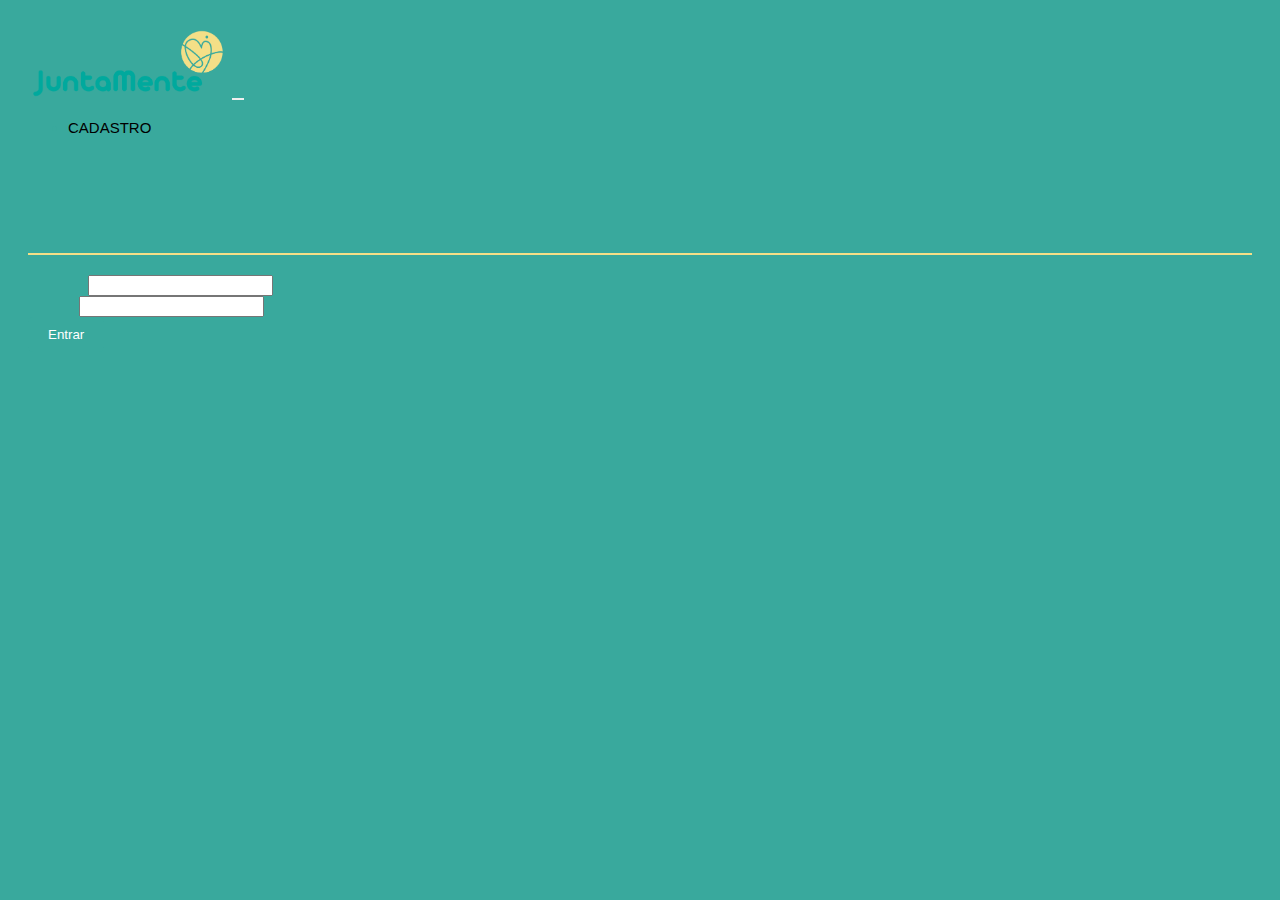
<file: index.html>
<!-- login.html -->
<!DOCTYPE html>
<html lang="pt-BR">
<head>
    <meta charset="UTF-8">
    <meta name="viewport" content="width=device-width, initial-scale=1.0">
    <link rel="stylesheet" href="styles.css">

    <title>Login Admin - JuntaMente</title>
    <link href="https://cdn.jsdelivr.net/npm/bootstrap@5.3.2/dist/css/bootstrap.min.css" rel="stylesheet" integrity="sha384-T3c6CoIi6uLrA9TneNEoa7RxnatzjcDSCmG1MXxSR1GAsXEV/Dwwykc2MPK8M2HN" crossorigin="anonymous">
</head>
<body>
    <header>
        <nav class="navbar navbar-expand-lg">
            <div class="container">
                <a class="navbar-brand" href="index.html"><img src="logo.png" alt="" width="200" ></a>
                <button class="navbar-toggler"type="button" data-bs-toggle="collapse" data-bs-target="#navbarNav" aria-controls="navbarNav" aria-expanded="false" aria-label="Toggle navigation">
                    <span class="navbar-toggler-icon"></span>
                </button>
                <div class="collapse navbar-collapse" id="navbarNav">
                    <ul class="navbar-nav ml-auto">
                        <li class="nav-item">
                            <a class="nav-link" href="#">CADASTRO</a>
                        </li>
                    </ul>
                </div>
            </div>
        </nav>
    </header>
    <div class="container">
        <div class="row d-flex justify-content-center">
            <div class="col-lg-4 col-md-4 col-sm-12">
                <h2 class="my-5">Login Admin</h2>
                <!-- <form> -->
                    <div class="mb-3">
                        <label for="username" class="form-label">Usuário</label>
                        <input type="text" class="form-control" id="username">
                    </div>
                    <div class="mb-3">
                        <label for="password" class="form-label">Senha</label>
                        <input type="password" class="form-control" id="password">
                    </div>
                    <a href='cadastro.html'>
                        <button class="col-12 button-default" type="submit">Entrar</button>
                    </a>
                <!-- </form> -->
            </div>
        </div>


    </div>
    <script type="text/javascript" class="scripts.js"></script>
<script src="https://cdn.jsdelivr.net/npm/bootstrap@5.3.2/dist/js/bootstrap.bundle.min.js" integrity="sha384-C6RzsynM9kWDrMNeT87bh95OGNyZPhcTNXj1NW7RuBCsyN/o0jlpcV8Qyq46cDfL" crossorigin="anonymous"></script>
</body>
</html>
</file>
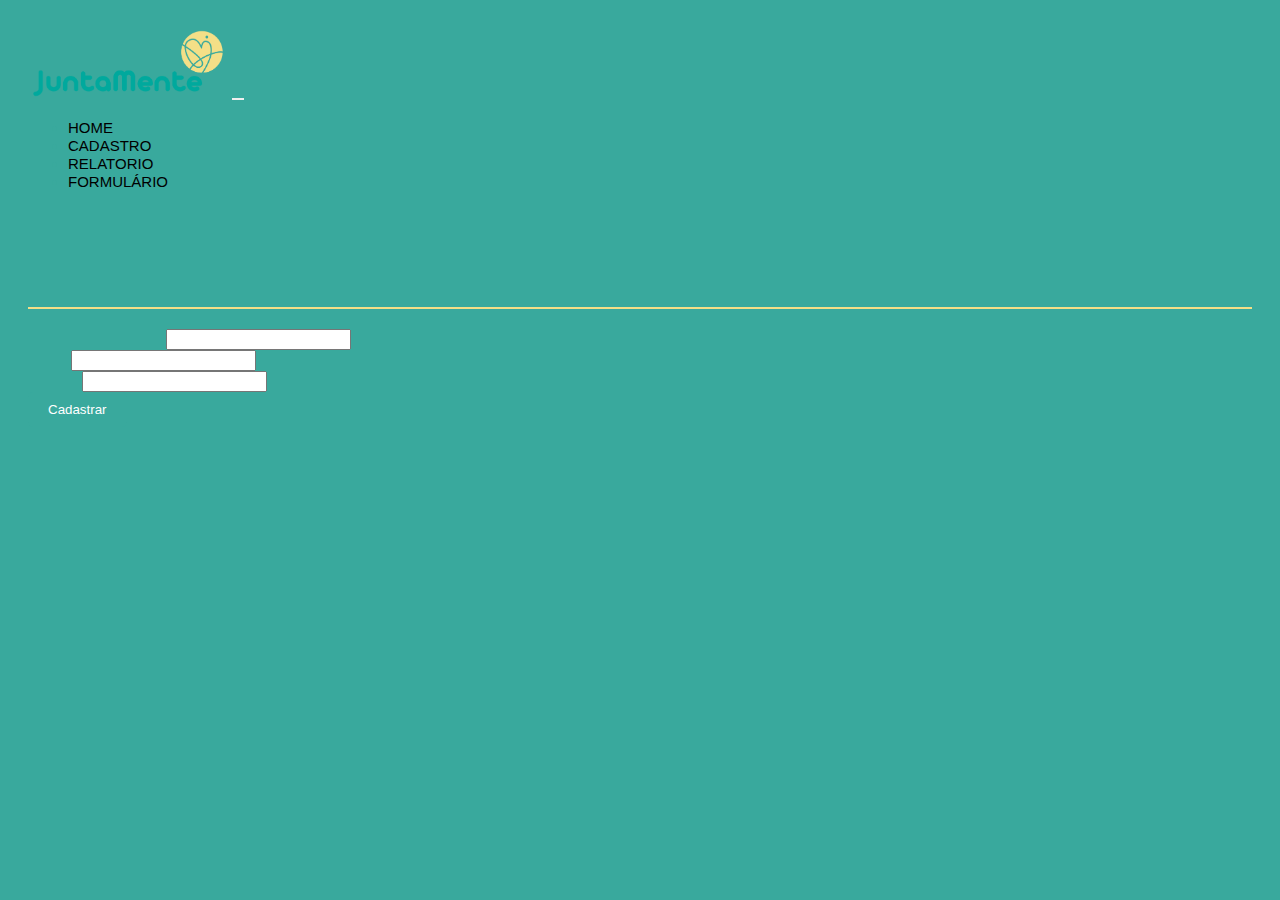
<file: cadastro.html>
<!-- login.html -->
<!DOCTYPE html>
<html lang="pt-BR">
<head>
    <meta charset="UTF-8">
    <meta name="viewport" content="width=device-width, initial-scale=1.0">
    <link rel="stylesheet" href="styles.css">

    <title>Login Admin - JuntaMente</title>
    <link href="https://cdn.jsdelivr.net/npm/bootstrap@5.3.2/dist/css/bootstrap.min.css" rel="stylesheet" integrity="sha384-T3c6CoIi6uLrA9TneNEoa7RxnatzjcDSCmG1MXxSR1GAsXEV/Dwwykc2MPK8M2HN" crossorigin="anonymous">
</head>
<body>
<!-- cadastro.html -->
<!-- Estrutura do cabeçalho similar ao anterior -->
<header>
    <nav class="navbar navbar-expand-lg">
        <div class="container">
            <a class="navbar-brand" href="index.html"><img src="logo.png" alt="" width="200" ></a>
            <button class="navbar-toggler" type="button" data-bs-toggle="collapse" data-bs-target="#navbarNav" aria-controls="navbarNav" aria-expanded="false" aria-label="Toggle navigation">
                <span class="navbar-toggler-icon"></span>
            </button>
            <div class="collapse navbar-collapse" id="navbarNav">
                <ul class="navbar-nav ml-auto">
                    <li class="nav-item">
                        <a class="nav-link" href="#">HOME</a>
                    </li>
                    <li class="nav-item">
                        <a class="nav-link" href="cadastro.html">CADASTRO</a>
                    </li>
                    <li class="nav-item">
                        <a class="nav-link" href="relatorio.html">RELATORIO</a>
                    </li>
                    <li class="nav-item">
                        <a class="nav-link" href="formulario.html">FORMULÁRIO</a>
                    </li>
                </ul>
            </div>
        </div>
    </nav>
</header>
<div class="container mt-5">
    
    <div class="row d-flex justify-content-center">

        <div class="col-md-8 col-mb-12 col-sm-12">
            <h2>Cadastro</h2>
            <!-- <form> -->
                <div class="mb-3">
                    <label for="empresa" class="form-label">Nome da Empresa</label>
                    <input type="text" class="form-control" id="empresa">
                </div>
                <div class="mb-3">
                    <label for="setor" class="form-label">Setor</label>
                    <input type="text" class="form-control" id="setor">
                </div>
                <div class="mb-3">
                    <label for="equipe" class="form-label">Equipe</label>
                    <input type="text" class="form-control" id="equipe">
                </div>
                <a href="gerar_links.html">
                    <button type="submit" class="col-12 button-default">Cadastrar</button>

                </a>
            <!-- </form> -->
        </div>
    </div>

</div>
<!-- Estrutura do rodapé similar ao anterior -->


<script src="https://cdn.jsdelivr.net/npm/bootstrap@5.3.2/dist/js/bootstrap.bundle.min.js" integrity="sha384-C6RzsynM9kWDrMNeT87bh95OGNyZPhcTNXj1NW7RuBCsyN/o0jlpcV8Qyq46cDfL" crossorigin="anonymous"></script>
</body>
</html>
</file>
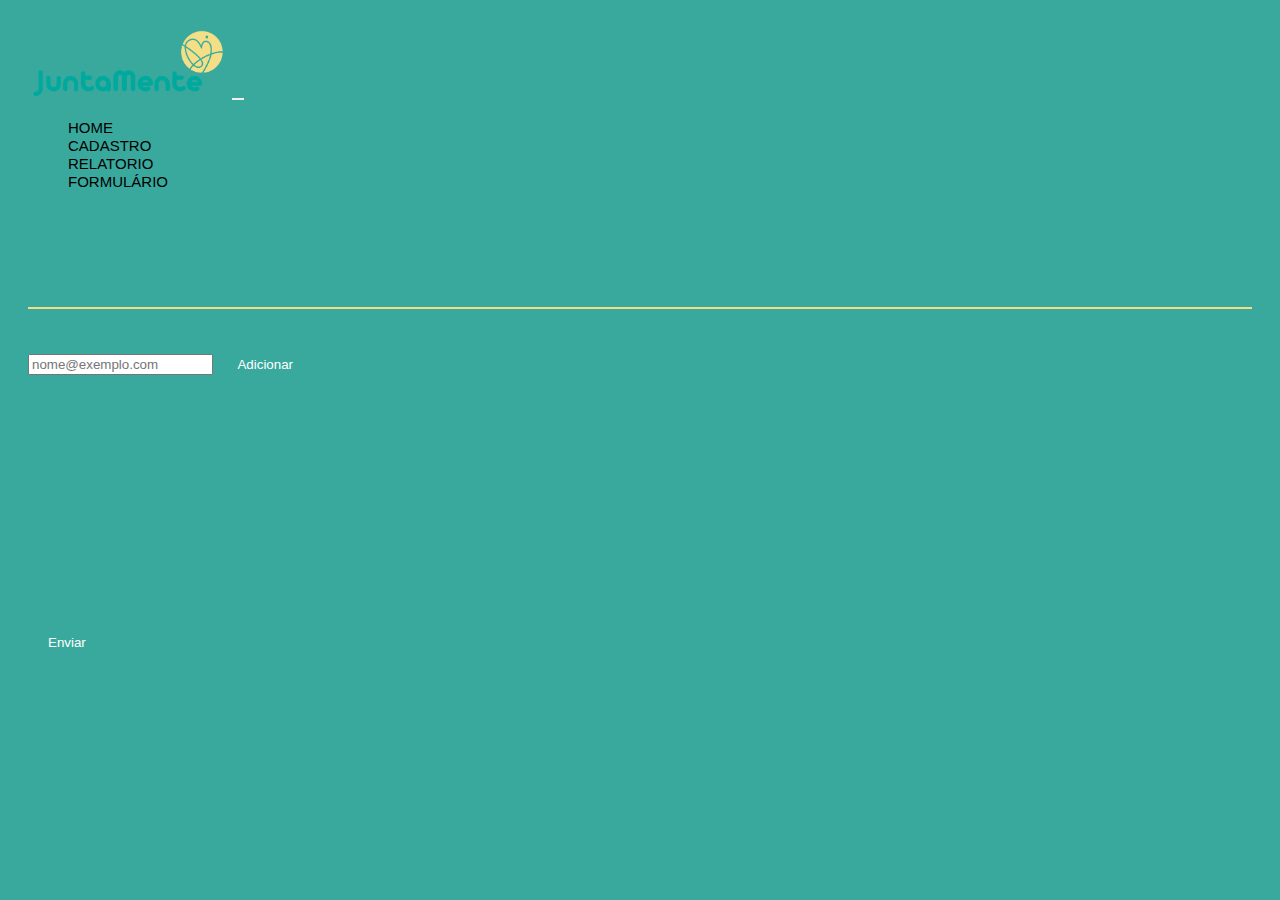
<file: email.html>
<!-- login.html -->
<!DOCTYPE html>
<html lang="pt-BR">

<head>
    <meta charset="UTF-8">
    <meta name="viewport" content="width=device-width, initial-scale=1.0">
    <link rel="stylesheet" href="styles.css">

    <title>Login Admin - JuntaMente</title>
    <link href="https://cdn.jsdelivr.net/npm/bootstrap@5.3.2/dist/css/bootstrap.min.css" rel="stylesheet"
        integrity="sha384-T3c6CoIi6uLrA9TneNEoa7RxnatzjcDSCmG1MXxSR1GAsXEV/Dwwykc2MPK8M2HN" crossorigin="anonymous">
</head>

<body>
    <header>
        <nav class="navbar navbar-expand-lg">
            <div class="container">
                <a class="navbar-brand" href="index.html"><img src="logo.png" alt="" width="200" ></a>
                <button class="navbar-toggler" type="button" data-bs-toggle="collapse" data-bs-target="#navbarNav"
                    aria-controls="navbarNav" aria-expanded="false" aria-label="Toggle navigation">
                    <span class="navbar-toggler-icon"></span>
                </button>
                <div class="collapse navbar-collapse" id="navbarNav">
                    <ul class="navbar-nav ml-auto">
                        <li class="nav-item">
                            <a class="nav-link" href="#">HOME</a>
                        </li>
                        <li class="nav-item">
                            <a class="nav-link" href="cadastro.html">CADASTRO</a>
                        </li>
                        <li class="nav-item">
                            <a class="nav-link" href="relatorio.html">RELATORIO</a>
                        </li>
                        <li class="nav-item">
                            <a class="nav-link" href="formulario.html">FORMULÁRIO</a>
                        </li>
                    </ul>
                </div>
            </div>
        </nav>
    </header>
    <div class="container mt-5">

        <div class="row d-flex justify-content-center">

            <div class="col-md-8 col-mb-12 col-sm-12">
                <h2>Enviar E-mail</h2>

                <label for="addEmail"  class="mt-2">Adicionar E-mail:</label>
                <div class="input-group mb-3">
                    <input type="email" class="form-control" id="addEmail" placeholder="nome@exemplo.com">
                    <button class="button-default" id="addButton">Adicionar</button>
                </div>

                <h4 class="mt-5">Lista de e-mails Adicionados:</h4>
                <ul class="list-group" id="emailList"></ul>

                <h4 class="mt-5">Visualização do E-mail:</h4>
                <div class="border p-3 mb-3">
                    Olá, 
                    <br>
                    Este é um e-mail de teste da plataforma JuntaMente.

                    <p class="text-primary">https://juntamente.com.br/linkgerado....</p>
                    <br>
                    Atenciosamente,
                    Equipe JuntaMente
                </div>

                <div class="float-end">
                    <button class="button-default" id="sendButton">Enviar</button>
                </div>
            </div>
        </div>
    </div>
    <script>
        document.getElementById('addButton').addEventListener('click', function () {
            const emailInput = document.getElementById('addEmail');
            const emailList = document.getElementById('emailList');

            if (emailInput.value) {
                const listItem = document.createElement('li');
                listItem.className = 'list-group-item';
                listItem.textContent = emailInput.value;
                emailList.appendChild(listItem);

                emailInput.value = '';
            }
        });

        document.getElementById('sendButton').addEventListener('click', function () {
            alert('E-mails enviados! (simulação)');
        });
    </script>
    <script src="https://cdn.jsdelivr.net/npm/bootstrap@5.3.2/dist/js/bootstrap.bundle.min.js"
        integrity="sha384-C6RzsynM9kWDrMNeT87bh95OGNyZPhcTNXj1NW7RuBCsyN/o0jlpcV8Qyq46cDfL"
        crossorigin="anonymous"></script>
</body>

</html>
</file>
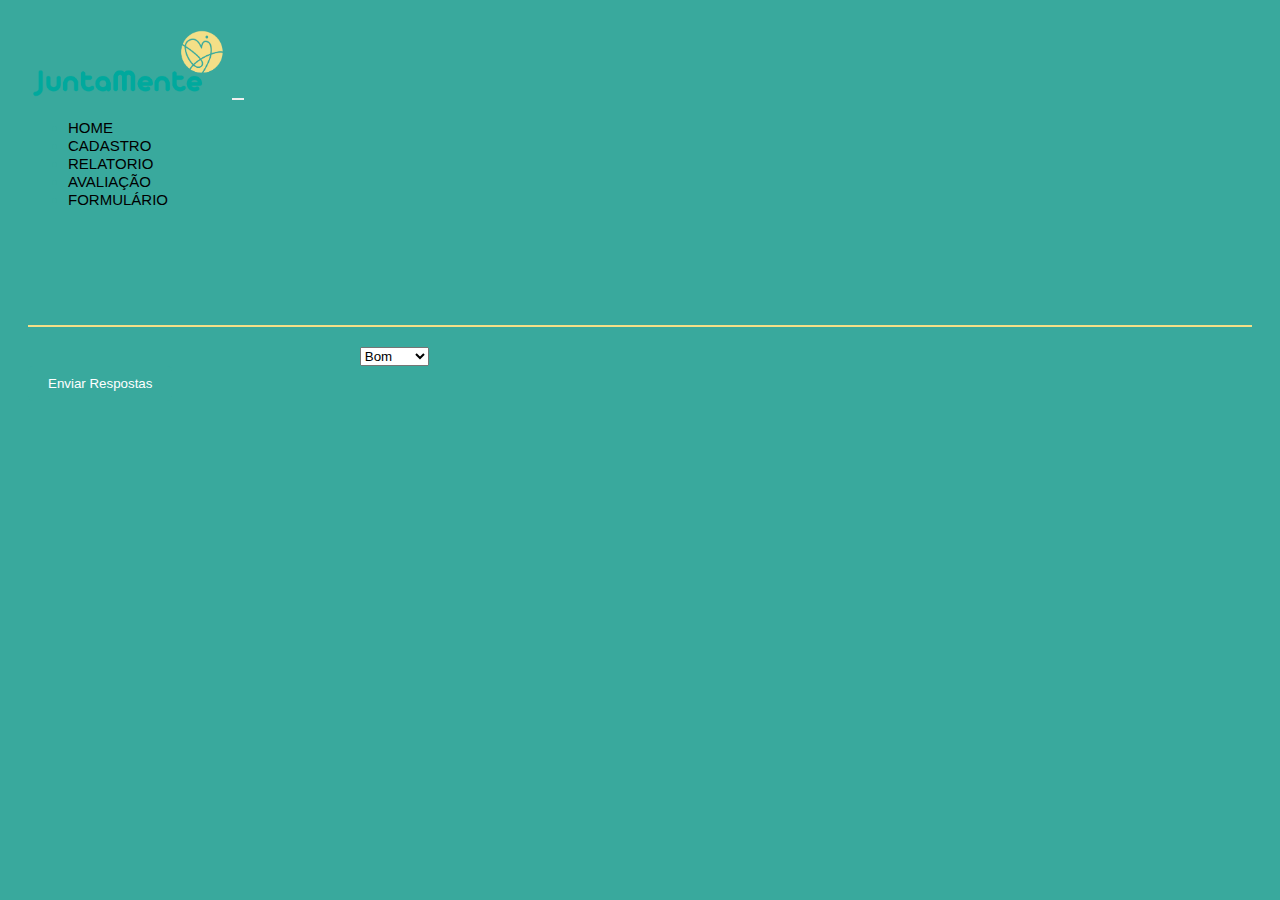
<file: formulario.html>
<!-- login.html -->
<!DOCTYPE html>
<html lang="pt-BR">
<head>
    <meta charset="UTF-8">
    <meta name="viewport" content="width=device-width, initial-scale=1.0">
    <link rel="stylesheet" href="styles.css">

    <title>Login Admin - JuntaMente</title>
    <link href="https://cdn.jsdelivr.net/npm/bootstrap@5.3.2/dist/css/bootstrap.min.css" rel="stylesheet" integrity="sha384-T3c6CoIi6uLrA9TneNEoa7RxnatzjcDSCmG1MXxSR1GAsXEV/Dwwykc2MPK8M2HN" crossorigin="anonymous">
</head>
<body>
    <header>
        <nav class="navbar navbar-expand-lg">
            <div class="container">
                <a class="navbar-brand"  href="index.html"><img src="logo.png" alt="" width="200" ></a>
                <button class="navbar-toggler" type="button" data-bs-toggle="collapse" data-bs-target="#navbarNav" aria-controls="navbarNav" aria-expanded="false" aria-label="Toggle navigation">
                    <span class="navbar-toggler-icon"></span>
                </button>
                <div class="collapse navbar-collapse" id="navbarNav">
                    <ul class="navbar-nav ml-auto">
                        <li class="nav-item">
                            <a class="nav-link" href="index.html">HOME</a>
                        </li>
                        <li class="nav-item">
                            <a class="nav-link" href="cadastro.html">CADASTRO</a>
                        </li>
                        <li class="nav-item">
                            <a class="nav-link" href="relatorio.html">RELATORIO</a>
                        </li>
                        <li class="nav-item">
                            <a class="nav-link" href="formulario.html">AVALIAÇÃO</a>
                        </li>
                        <li class="nav-item">
                            <a class="nav-link" href="formulario.html">FORMULÁRIO</a>
                        </li>
                    </ul>
                </div>
            </div>
        </nav>
    </header>
<!-- formulario.html -->
<!-- Estrutura do cabeçalho similar ao anterior -->
<div class="container mt-5">
    <h2>Formulário de Avaliação</h2>
    <form>
        <div class="mb-3">
            <label for="resposta1" class="form-label">Como você avalia seu bem-estar no trabalho?</label>
            <select class="form-control" id="resposta1">
                <option>Bom</option>
                <option>Regular</option>
                <option>Ruim</option>
            </select>
        </div>
        <button type="submit" class="button-default">Enviar Respostas</button>
    </form>
</div>
<!-- Estrutura do rodapé similar ao anterior -->

<script src="https://cdn.jsdelivr.net/npm/bootstrap@5.3.2/dist/js/bootstrap.bundle.min.js" integrity="sha384-C6RzsynM9kWDrMNeT87bh95OGNyZPhcTNXj1NW7RuBCsyN/o0jlpcV8Qyq46cDfL" crossorigin="anonymous"></script>
</body>
</html>
</file>
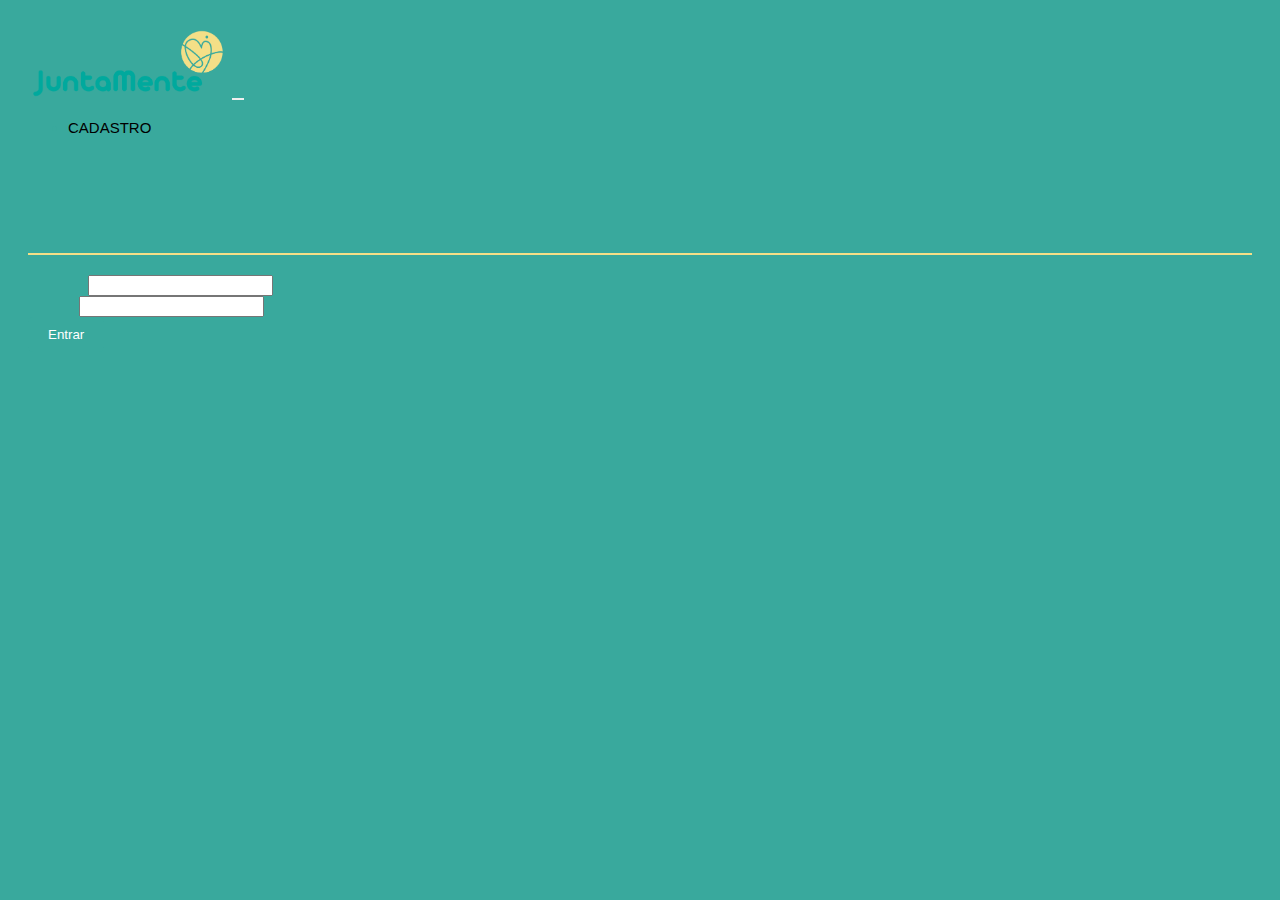
<file: login.html>
<!-- login.html -->
<!DOCTYPE html>
<html lang="pt-BR">
<head>
    <meta charset="UTF-8">
    <meta name="viewport" content="width=device-width, initial-scale=1.0">
    <link rel="stylesheet" href="styles.css">

    <title>Login Admin - JuntaMente</title>
    <link href="https://cdn.jsdelivr.net/npm/bootstrap@5.3.2/dist/css/bootstrap.min.css" rel="stylesheet" integrity="sha384-T3c6CoIi6uLrA9TneNEoa7RxnatzjcDSCmG1MXxSR1GAsXEV/Dwwykc2MPK8M2HN" crossorigin="anonymous">
</head>
<body>
    <header>
        <nav class="navbar navbar-expand-lg">
            <div class="container">
                <a class="navbar-brand" href="#"><img src="logo.png" alt="" width="200" ></a>
                <button class="navbar-toggler" type="button" data-bs-toggle="collapse" data-bs-target="#navbarNav" aria-controls="navbarNav" aria-expanded="false" aria-label="Toggle navigation">
                    <span class="navbar-toggler-icon"></span>
                </button>
                <div class="collapse navbar-collapse" id="navbarNav">
                    <ul class="navbar-nav ml-auto">
                        <li class="nav-item">
                            <a class="nav-link" href="#">CADASTRO</a>
                        </li>
                    </ul>
                </div>
            </div>
        </nav>
    </header>
    <div class="container">
        <div class="row d-flex justify-content-center">
            <div class="col-lg-4 col-md-4 col-sm-12">
                <h2 class="my-5">Login Admin</h2>
                <!-- <form> -->
                    <div class="mb-3">
                        <label for="username" class="form-label">Usuário</label>
                        <input type="text" class="form-control" id="username">
                    </div>
                    <div class="mb-3">
                        <label for="password" class="form-label">Senha</label>
                        <input type="password" class="form-control" id="password">
                    </div>
                    <a href='cadastro.html'>
                        <button class="col-12 button-default" type="submit">Entrar</button>
                    </a>
                <!-- </form> -->
            </div>
        </div>


    </div>
    <script type="text/javascript" class="scripts.js"></script>
<script src="https://cdn.jsdelivr.net/npm/bootstrap@5.3.2/dist/js/bootstrap.bundle.min.js" integrity="sha384-C6RzsynM9kWDrMNeT87bh95OGNyZPhcTNXj1NW7RuBCsyN/o0jlpcV8Qyq46cDfL" crossorigin="anonymous"></script>
</body>
</html>
</file>
<file: styles.css>
body {
    background-color: #39A99D;
    font-family: Arial, sans-serif;
    color: #FFFFFF;
}

.container {
    border-radius: 8px;
    padding: 20px;
    color: #39A99D;
}

h2 {
    color: #39A99D;
    border-bottom: 2px solid #F4DF87;
    padding-bottom: 10px;
    margin-bottom: 20px;
}

.button-default {
    background-color: #39A99D;
    color: #FFFFFF;
    border: none;
    padding: 10px 20px;
    border-radius: 5px;
    cursor: pointer;
    transition: background-color 0.3s ease;
}
.button-default:hover {
    background-color: #F4DF87 !important;
    color: #39A99D !important;
}

a {
    color: #F4DF87;
    text-decoration: none;
    transition: color 0.3s ease;
}

a:hover {
    color: #39A99D;
}



header {
    border-bottom: 2px solid #39A99D;
}

.navbar-brand {
    color: #FFFFFF;
    transition: color 0.3s ease;
}

.navbar-brand:hover {
    color: #F4DF87;
    border: none !important;
}

.navbar-expand-lg .navbar-collapse {

    justify-content: flex-end;
}

.navbar-toggler {
border: none !important;
}

.navbar-toggler:focus {
    outline: none !important;
    border: none !important;
    box-shadow: none !important;
}

.nav-link {
    margin-right: 15px;
    text-align: end;
    font-size: 15px;
    font-weight: normal;
    color: #000000;
    line-height: normal;
}

.nav-link:hover {
    color: #39A99D !important;
}

.nav-link.active {
    color: #39A99D !important;
}

#emailList {
    max-height: 150px;
    overflow-y: auto;
}
</file>
